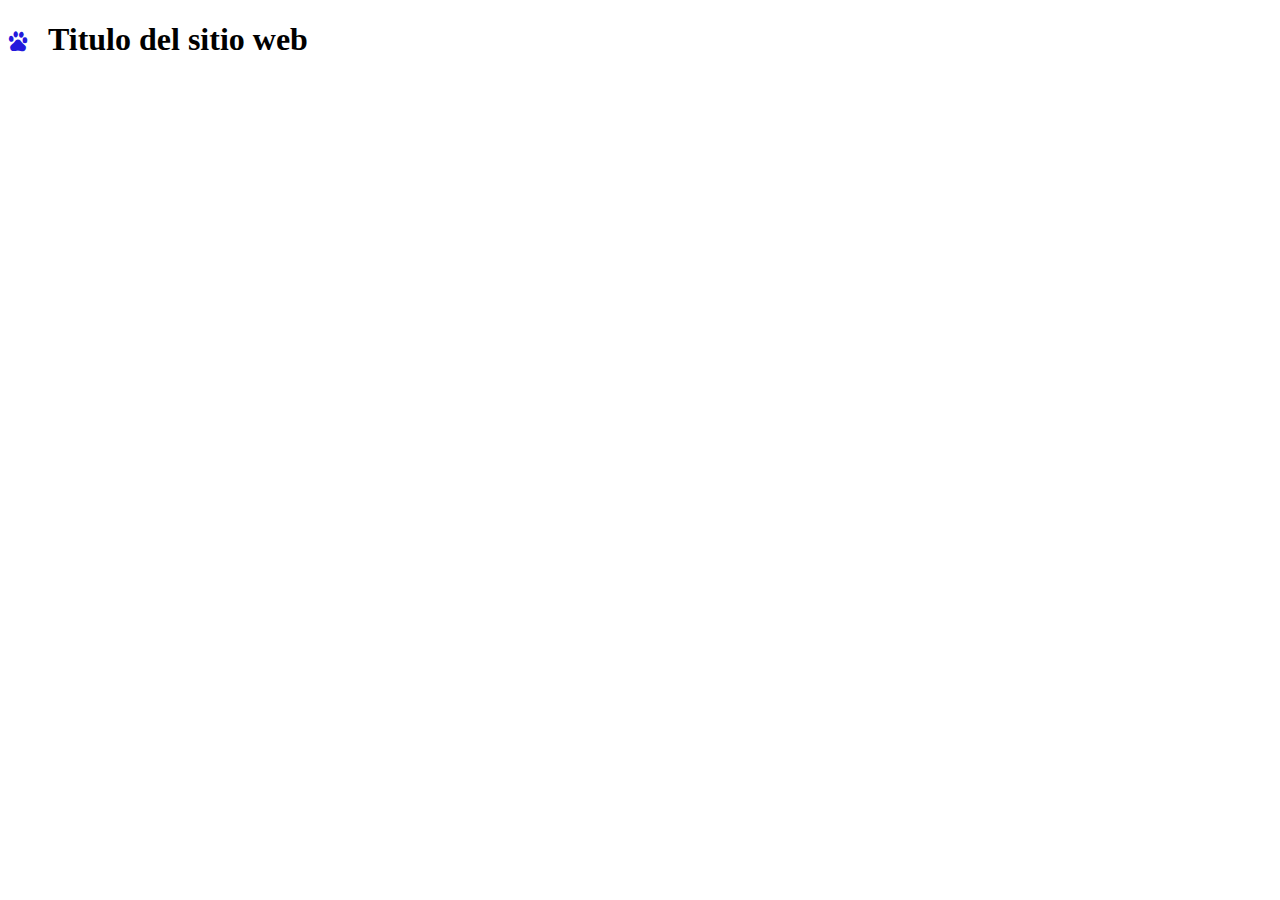
<file: index.html>
<!DOCTYPE html>
<html lang="en">
<head>
	<meta charset="UTF-8">
	<title>iconos</title>
	<link rel="stylesheet" href="fonts/style.css">
	<style>
		
		h1 span {
			
			margin-right: 20px;
			font-size: 20px;
		}
	</style>
<body>
	<h1><span class="icon-brand315"></span>Titulo del sitio web</h1>
	
</body>
</html>
</file>
<file: fonts/style.css>
@font-face {
  font-family: 'icomoon';
  src:  url('icomoon.eot?rtv1nk');
  src:  url('icomoon.eot?rtv1nk#iefix') format('embedded-opentype'),
    url('icomoon.ttf?rtv1nk') format('truetype'),
    url('icomoon.woff?rtv1nk') format('woff'),
    url('icomoon.svg?rtv1nk#icomoon') format('svg');
  font-weight: normal;
  font-style: normal;
}

[class^="icon-"], [class*=" icon-"] {
  /* use !important to prevent issues with browser extensions that change fonts */
  font-family: 'icomoon' !important;
  speak: none;
  font-style: normal;
  font-weight: normal;
  font-variant: normal;
  text-transform: none;
  line-height: 1;

  /* Better Font Rendering =========== */
  -webkit-font-smoothing: antialiased;
  -moz-osx-font-smoothing: grayscale;
}

.icon-brand302:before {
  content: "\ea2d";
  color: #0099e5;
}
.icon-brand303:before {
  content: "\ea2e";
  color: #044a75;
}
.icon-brand304:before {
  content: "\ea2f";
  color: #0085ca;
}
.icon-brand305:before {
  content: "\ea30";
  color: #ff2d55;
}
.icon-brand306:before {
  content: "\ea31";
  color: #ff5a5f;
}
.icon-brand307:before {
  content: "\ea32";
  color: #f90;
}
.icon-brand308:before {
  content: "\ea33";
  color: #2e77bc;
}
.icon-brand309:before {
  content: "\ea34";
  color: #a4c639;
}
.icon-brand310:before {
  content: "\ea35";
  color: #999;
}
.icon-brand311:before {
  content: "\ea36";
}
.icon-brand312:before {
  content: "\ea37";
}
.icon-brand313:before {
  content: "\ea38";
  color: #eb5424;
}
.icon-brand314:before {
  content: "\ea39";
  color: #7d8084;
}
.icon-brand315:before {
  content: "\ea3a";
  color: #2319dc;
}
.icon-brand316:before {
  content: "\ea3b";
  color: #408294;
}
.icon-brand317:before {
  content: "\ea3c";
  color: #6c6;
}
.icon-brand318:before {
  content: "\ea3d";
  color: #00a3e0;
}
.icon-brand319:before {
  content: "\ea3e";
  color: #de484a;
}
.icon-brand320:before {
  content: "\ea3f";
  color: #1769ff;
}
.icon-brand321:before {
  content: "\ea40";
}
.icon-brand322:before {
  content: "\ea41";
  color: #008373;
}
.icon-brand323:before {
  content: "\ea42";
  color: #205081;
}
.icon-brand324:before {
  content: "\ea43";
  color: #f7931a;
}
.icon-brand325:before {
  content: "\ea44";
  color: #ee6123;
}
.icon-brand326:before {
  content: "\ea45";
  color: #f38936;
}
.icon-brand327:before {
  content: "\ea46";
  color: #563d7c;
}
.icon-brand328:before {
  content: "\ea47";
  color: #0aa0ff;
}
.icon-brand329:before {
  content: "\ea48";
}
.icon-brand330:before {
  content: "\ea49";
  color: #e32;
}
.icon-brand331:before {
  content: "\ea4a";
  color: #d33c43;
}
.icon-brand332:before {
  content: "\ea4b";
  color: #19a9e5;
}
.icon-brand333:before {
  content: "\ea4c";
}
.icon-brand334:before {
  content: "\ea4d";
  color: #204056;
}
.icon-brand335:before {
  content: "\ea4e";
  color: #1f8acb;
}
.icon-brand336:before {
  content: "\ea4f";
}
.icon-brand337:before {
  content: "\ea50";
}
.icon-brand338:before {
  content: "\ea51";
  color: #3e8dcc;
}
.icon-brand339:before {
  content: "\ea52";
  color: #4cadc0;
}
.icon-brand340:before {
  content: "\ea53";
  color: #4574e0;
}
.icon-brand341:before {
  content: "\ea54";
  color: #00aaef;
}
.icon-brand342:before {
  content: "\ea55";
  color: #414959;
}
.icon-brand343:before {
  content: "\ea56";
  color: #00a1cc;
}
.icon-brand344:before {
  content: "\ea57";
  color: #757575;
}
.icon-brand345:before {
  content: "\ea58";
  color: #1572b6;
}
.icon-brand346:before {
  content: "\ea59";
  color: #f43059;
}
.icon-brand347:before {
  content: "\ea5a";
  color: #0066dc;
}
.icon-brand348:before {
  content: "\ea5b";
  color: #00c7f2;
}
.icon-brand349:before {
  content: "\ea5c";
  color: #39f;
}
.icon-brand350:before {
  content: "\ea5d";
  color: #2d72d9;
}
.icon-brand351:before {
  content: "\ea5e";
  color: #05cc47;
}
.icon-brand352:before {
  content: "\ea5f";
}
.icon-brand353:before {
  content: "\ea60";
}
.icon-brand354:before {
  content: "\ea61";
  color: #0080ff;
}
.icon-brand355:before {
  content: "\ea62";
  color: #7289da;
}
.icon-brand356:before {
  content: "\ea63";
  color: #ff6000;
}
.icon-brand357:before {
  content: "\ea64";
  color: #2e9fff;
}
.icon-brand358:before {
  content: "\ea65";
  color: #1488c6;
}
.icon-brand359:before {
  content: "\ea66";
  color: #f60;
}
.icon-brand360:before {
  content: "\ea67";
  color: #ea4c89;
}
.icon-brand361:before {
  content: "\ea68";
  color: #007ee5;
}
.icon-brand362:before {
  content: "\ea69";
  color: #0678be;
}
.icon-brand363:before {
  content: "\ea6a";
  color: #e53238;
}
.icon-brand364:before {
  content: "\ea6b";
}
.icon-brand365:before {
  content: "\ea6c";
  color: #72be50;
}
.icon-brand366:before {
  content: "\ea6d";
}
.icon-brand367:before {
  content: "\ea6e";
  color: #f45800;
}
.icon-brand368:before {
  content: "\ea6f";
  color: #f6682f;
}
.icon-brand369:before {
  content: "\ea70";
  color: #5ab552;
}
.icon-brand370:before {
  content: "\ea71";
  color: #2dbe60;
}
.icon-brand371:before {
  content: "\ea72";
  color: #fa4b32;
}
.icon-brand372:before {
  content: "\ea73";
  color: #3b5998;
}
.icon-brand373:before {
  content: "\ea74";
  color: #6cc655;
}
.icon-brand374:before {
  content: "\ea75";
  color: #00b0b9;
}
.icon-brand375:before {
  content: "\ea76";
  color: #0063dc;
}
.icon-brand376:before {
  content: "\ea77";
  color: #e12828;
}
.icon-brand377:before {
  content: "\ea78";
  color: #f94877;
}
.icon-brand378:before {
  content: "\ea79";
  color: #060;
}
.icon-brand379:before {
  content: "\ea7a";
  color: #007cc3;
}
.icon-brand380:before {
  content: "\ea7b";
  color: #396;
}
.icon-brand381:before {
  content: "\ea7c";
  color: #8cc63f;
}
.icon-brand382:before {
  content: "\ea7d";
  color: #467126;
}
.icon-brand383:before {
  content: "\ea7e";
  color: #718087;
}
.icon-brand384:before {
  content: "\ea7f";
  color: #f14e32;
}
.icon-brand385:before {
  content: "\ea80";
}
.icon-brand386:before {
  content: "\ea81";
  color: #e24329;
}
.icon-brand387:before {
  content: "\ea82";
  color: #ff0064;
}
.icon-brand388:before {
  content: "\ea83";
  color: #7cb228;
}
.icon-brand389:before {
  content: "\ea84";
  color: #d14836;
}
.icon-brand390:before {
  content: "\ea85";
  color: #fbbf00;
}
.icon-brand391:before {
  content: "\ea86";
  color: #630;
}
.icon-brand392:before {
  content: "\ea87";
  color: #4285f4;
}
.icon-brand393:before {
  content: "\ea88";
  color: #ffc107;
}
.icon-brand394:before {
  content: "\ea89";
  color: #4386fc;
}
.icon-brand395:before {
  content: "\ea8a";
  color: #0c9d58;
}
.icon-brand396:before {
  content: "\ea8b";
  color: #607d8b;
}
.icon-brand397:before {
  content: "\ea8c";
  color: #dc4e41;
}
.icon-brand398:before {
  content: "\ea8d";
  color: #005ea5;
}
.icon-brand399:before {
  content: "\ea8e";
  color: #630;
}
.icon-brand400:before {
  content: "\ea8f";
}
.icon-brand401:before {
  content: "\ea90";
  color: #1e8cbe;
}
.icon-brand402:before {
  content: "\ea91";
  color: #da4648;
}
.icon-brand403:before {
  content: "\ea92";
  color: #72ef36;
}
.icon-brand404:before {
  content: "\ea93";
  color: #2ec866;
}
.icon-brand405:before {
  content: "\ea94";
  color: #1bacf7;
}
.icon-brand406:before {
  content: "\ea95";
  color: #00a4de;
}
.icon-brand407:before {
  content: "\ea96";
  color: #430098;
}
.icon-brand408:before {
  content: "\ea97";
  color: #205281;
}
.icon-brand409:before {
  content: "\ea98";
}
.icon-brand410:before {
  content: "\ea99";
  color: #7ac142;
}
.icon-brand411:before {
  content: "\ea9a";
  color: #e34f26;
}
.icon-brand412:before {
  content: "\ea9b";
  color: #6a3;
}
.icon-brand413:before {
  content: "\ea9c";
  color: #0071ce;
}
.icon-brand414:before {
  content: "\ea9d";
  color: #e6b91e;
}
.icon-brand415:before {
  content: "\ea9e";
  color: #43b02a;
}
.icon-brand416:before {
  content: "\ea9f";
  color: #e4405f;
}
.icon-brand417:before {
  content: "\eaa0";
}
.icon-brand418:before {
  content: "\eaa1";
  color: #1f8ded;
}
.icon-brand419:before {
  content: "\eaa2";
  color: #f36;
}
.icon-brand420:before {
  content: "\eaa3";
  color: #f7df1e;
}
.icon-brand421:before {
  content: "\eaa4";
  color: #c00;
}
.icon-brand422:before {
  content: "\eaa5";
  color: #d24939;
}
.icon-brand423:before {
  content: "\eaa6";
}
.icon-brand424:before {
  content: "\eaa7";
  color: #5091cd;
}
.icon-brand425:before {
  content: "\eaa8";
  color: #4679a4;
}
.icon-brand426:before {
  content: "\eaa9";
}
.icon-brand427:before {
  content: "\eaaa";
  color: #ad29b6;
}
.icon-brand428:before {
  content: "\eaab";
  color: #20beff;
}
.icon-brand429:before {
  content: "\eaac";
  color: #9db63b;
}
.icon-brand430:before {
  content: "\eaad";
  color: #2bde73;
}
.icon-brand431:before {
  content: "\eaae";
  color: #82bc23;
}
.icon-brand432:before {
  content: "\eaaf";
  color: #ff0100;
}
.icon-brand433:before {
  content: "\eab0";
  color: #e44600;
}
.icon-brand434:before {
  content: "\eab1";
  color: #00b057;
}
.icon-brand435:before {
  content: "\eab2";
  color: #3c80ca;
}
.icon-brand436:before {
  content: "\eab3";
  color: #e74430;
}
.icon-brand437:before {
  content: "\eab4";
  color: #d51007;
}
.icon-brand438:before {
  content: "\eab5";
  color: #f8c300;
}
.icon-brand439:before {
  content: "\eab6";
  color: #00c300;
}
.icon-brand440:before {
  content: "\eab7";
  color: #0077b5;
}
.icon-brand441:before {
  content: "\eab8";
  color: #009bee;
}
.icon-brand442:before {
  content: "\eab9";
  color: #00b0ea;
}
.icon-brand443:before {
  content: "\eaba";
  color: #cf202e;
}
.icon-brand444:before {
  content: "\eabb";
  color: #e11a2b;
}
.icon-brand445:before {
  content: "\eabc";
  color: #ee672f;
}
.icon-brand446:before {
  content: "\eabd";
  color: #2c9ab7;
}
.icon-brand447:before {
  content: "\eabe";
  color: #ff1e0d;
}
.icon-brand448:before {
  content: "\eabf";
  color: #eb001b;
}
.icon-brand449:before {
  content: "\eac0";
}
.icon-brand450:before {
  content: "\eac1";
}
.icon-brand451:before {
  content: "\eac2";
  color: #00ab6b;
}
.icon-brand452:before {
  content: "\eac3";
  color: #e2373c;
}
.icon-brand453:before {
  content: "\eac4";
  color: #0084ff;
}
.icon-brand454:before {
  content: "\eac5";
  color: #f00;
}
.icon-brand455:before {
  content: "\eac6";
  color: #666;
}
.icon-brand456:before {
  content: "\eac7";
  color: #ba141a;
}
.icon-brand457:before {
  content: "\eac8";
  color: #217346;
}
.icon-brand458:before {
  content: "\eac9";
  color: #80397b;
}
.icon-brand459:before {
  content: "\eaca";
  color: #0072c6;
}
.icon-brand460:before {
  content: "\eacb";
  color: #d24726;
}
.icon-brand461:before {
  content: "\eacc";
  color: #2b579a;
}
.icon-brand462:before {
  content: "\eacd";
  color: #62b74a;
}
.icon-brand463:before {
  content: "\eace";
  color: #3abfe6;
}
.icon-brand464:before {
  content: "\eacf";
  color: #314359;
}
.icon-brand465:before {
  content: "\ead0";
  color: #f60;
}
.icon-brand466:before {
  content: "\ead1";
  color: #ffc619;
}
.icon-brand467:before {
  content: "\ead2";
  color: #fdb22a;
}
.icon-brand468:before {
  content: "\ead3";
  color: #00945e;
}
.icon-brand469:before {
  content: "\ead4";
}
.icon-brand470:before {
  content: "\ead5";
  color: #e50914;
}
.icon-brand471:before {
  content: "\ead6";
  color: #8f8f8f;
}
.icon-brand472:before {
  content: "\ead7";
}
.icon-brand473:before {
  content: "\ead8";
}
.icon-brand474:before {
  content: "\ead9";
  color: #f4731c;
}
.icon-brand475:before {
  content: "\eada";
  color: #094ab2;
}
.icon-brand476:before {
  content: "\eadb";
  color: #ff1b2d;
}
.icon-brand477:before {
  content: "\eadc";
  color: #f56c2d;
}
.icon-brand478:before {
  content: "\eadd";
  color: #fc7e0f;
}
.icon-brand479:before {
  content: "\eade";
  color: #123f6d;
}
.icon-brand480:before {
  content: "\eadf";
}
.icon-brand481:before {
  content: "\eae0";
  color: #e6461a;
}
.icon-brand482:before {
  content: "\eae1";
  color: #00457c;
}
.icon-brand483:before {
  content: "\eae2";
  color: #40a4c4;
}
.icon-brand484:before {
  content: "\eae3";
}
.icon-brand485:before {
  content: "\eae4";
  color: #fff000;
}
.icon-brand486:before {
  content: "\eae5";
  color: #00b1ab;
}
.icon-brand487:before {
  content: "\eae6";
  color: #bd081c;
}
.icon-brand488:before {
  content: "\eae7";
  color: #0085de;
}
.icon-brand489:before {
  content: "\eae8";
  color: #c0379a;
}
.icon-brand490:before {
  content: "\eae9";
  color: #039;
}
.icon-brand491:before {
  content: "\eaea";
  color: #e9443d;
}
.icon-brand492:before {
  content: "\eaeb";
  color: #ef3f56;
}
.icon-brand493:before {
  content: "\eaec";
  color: #93c;
}
.icon-brand494:before {
  content: "\eaed";
  color: #ef145f;
}
.icon-brand495:before {
  content: "\eaee";
  color: #da552f;
}
.icon-brand496:before {
  content: "\eaef";
  color: #34a7c1;
}
.icon-brand497:before {
  content: "\eaf0";
  color: #9497ce;
}
.icon-brand498:before {
  content: "\eaf1";
  color: #c50000;
}
.icon-brand499:before {
  content: "\eaf2";
  color: #b92b27;
}
.icon-brand500:before {
  content: "\eaf3";
  color: #c7053d;
}
.icon-brand501:before {
  content: "\eaf4";
  color: #008fd5;
}
.icon-brand502:before {
  content: "\eaf5";
  color: #00d8ff;
}
.icon-brand503:before {
  content: "\eaf6";
  color: #900;
}
.icon-brand504:before {
  content: "\eaf7";
  color: #8ca1af;
}
.icon-brand505:before {
  content: "\eaf8";
  color: #ff4500;
}
.icon-brand506:before {
  content: "\eaf9";
  color: #e43526;
}
.icon-brand507:before {
  content: "\eafa";
  color: #ffa500;
}
.icon-brand508:before {
  content: "\eafb";
  color: #cc342d;
}
.icon-brand509:before {
  content: "\eafc";
  color: #2dc9d7;
}
.icon-brand510:before {
  content: "\eafd";
  color: #c69;
}
.icon-brand511:before {
  content: "\eafe";
  color: #ec4047;
}
.icon-brand512:before {
  content: "\eaff";
  color: #1a7bba;
}
.icon-brand513:before {
  content: "\eb00";
  color: #0089cf;
}
.icon-brand514:before {
  content: "\eb01";
  color: #21b352;
}
.icon-brand515:before {
  content: "\eb02";
}
.icon-brand516:before {
  content: "\eb03";
  color: #fb4226;
}
.icon-brand517:before {
  content: "\eb04";
  color: #e7282d;
}
.icon-brand518:before {
  content: "\eb05";
  color: #7ab55c;
}
.icon-brand519:before {
  content: "\eb06";
}
.icon-brand520:before {
  content: "\eb07";
  color: #e6162d;
}
.icon-brand521:before {
  content: "\eb08";
  color: #258aaf;
}
.icon-brand522:before {
  content: "\eb09";
  color: #2fcea0;
}
.icon-brand523:before {
  content: "\eb0a";
  color: #00aff0;
}
.icon-brand524:before {
  content: "\eb0b";
  color: #56b68b;
}
.icon-brand525:before {
  content: "\eb0c";
  color: #026664;
}
.icon-brand526:before {
  content: "\eb0d";
  color: #e4637c;
}
.icon-brand527:before {
  content: "\eb0e";
  color: #e85c33;
}
.icon-brand528:before {
  content: "\eb0f";
  color: #fffc00;
}
.icon-brand529:before {
  content: "\eb10";
  color: #f80046;
}
.icon-brand530:before {
  content: "\eb11";
  color: #f30;
}
.icon-brand531:before {
  content: "\eb12";
  color: #fa6423;
}
.icon-brand532:before {
  content: "\eb13";
  color: #396;
}
.icon-brand533:before {
  content: "\eb14";
  color: #1ed760;
}
.icon-brand534:before {
  content: "\eb15";
  color: #352a71;
}
.icon-brand535:before {
  content: "\eb16";
  color: #f5c300;
}
.icon-brand536:before {
  content: "\eb17";
}
.icon-brand537:before {
  content: "\eb18";
  color: #1e5397;
}
.icon-brand538:before {
  content: "\eb19";
  color: #fe7a16;
}
.icon-brand539:before {
  content: "\eb1a";
}
.icon-brand540:before {
  content: "\eb1b";
}
.icon-brand541:before {
  content: "\eb1c";
  color: #4ba2f2;
}
.icon-brand542:before {
  content: "\eb1d";
}
.icon-brand543:before {
  content: "\eb1e";
  color: #3a98d9;
}
.icon-brand544:before {
  content: "\eb1f";
  color: #008cdd;
}
.icon-brand545:before {
  content: "\eb20";
  color: #003168;
}
.icon-brand546:before {
  content: "\eb21";
  color: #eb4924;
}
.icon-brand547:before {
  content: "\eb22";
}
.icon-brand548:before {
  content: "\eb23";
  color: #809cc9;
}
.icon-brand549:before {
  content: "\eb24";
  color: #2eace3;
}
.icon-brand550:before {
  content: "\eb25";
  color: #fbb631;
}
.icon-brand551:before {
  content: "\eb26";
  color: #e62b1e;
}
.icon-brand552:before {
  content: "\eb27";
  color: #39ace6;
}
.icon-brand553:before {
  content: "\eb28";
  color: #2ca5e0;
}
.icon-brand554:before {
  content: "\eb29";
  color: #12b7f5;
}
.icon-brand555:before {
  content: "\eb2a";
  color: #c00;
}
.icon-brand556:before {
  content: "\eb2b";
  color: #ff6b6b;
}
.icon-brand557:before {
  content: "\eb2c";
  color: #c5000b;
}
.icon-brand558:before {
  content: "\eb2d";
  color: #29a8e0;
}
.icon-brand559:before {
  content: "\eb2e";
  color: #3863a0;
}
.icon-brand560:before {
  content: "\eb2f";
  color: #ed1c24;
}
.icon-brand561:before {
  content: "\eb30";
  color: #39a85b;
}
.icon-brand562:before {
  content: "\eb31";
  color: #5fcf80;
}
.icon-brand563:before {
  content: "\eb32";
  color: #0079bf;
}
.icon-brand564:before {
  content: "\eb33";
  color: #589442;
}
.icon-brand565:before {
  content: "\eb34";
  color: #53b50a;
}
.icon-brand566:before {
  content: "\eb35";
  color: #36465d;
}
.icon-brand567:before {
  content: "\eb36";
  color: #f22f46;
}
.icon-brand568:before {
  content: "\eb37";
  color: #6441a5;
}
.icon-brand569:before {
  content: "\eb38";
  color: #1da1f2;
}
.icon-brand570:before {
  content: "\eb39";
  color: #ff7102;
}
.icon-brand571:before {
  content: "\eb3a";
}
.icon-brand572:before {
  content: "\eb3b";
  color: #dd4814;
}
.icon-brand573:before {
  content: "\eb3c";
  color: #01b3e3;
}
.icon-brand574:before {
  content: "\eb3d";
  color: #2396f3;
}
.icon-brand575:before {
  content: "\eb3e";
  color: #6fda44;
}
.icon-brand576:before {
  content: "\eb3f";
  color: #f88d2d;
}
.icon-brand577:before {
  content: "\eb40";
  color: #7c529e;
}
.icon-brand578:before {
  content: "\eb41";
  color: #1ab7ea;
}
.icon-brand579:before {
  content: "\eb42";
  color: #11b48a;
}
.icon-brand580:before {
  content: "\eb43";
  color: #0093da;
}
.icon-brand581:before {
  content: "\eb44";
  color: #142787;
}
.icon-brand582:before {
  content: "\eb45";
  color: #6383a8;
}
.icon-brand583:before {
  content: "\eb46";
  color: #4fc08d;
}
.icon-brand584:before {
  content: "\eb47";
  color: #7bb32e;
}
.icon-brand585:before {
  content: "\eb48";
  color: #25d366;
}
.icon-brand586:before {
  content: "\eb49";
}
.icon-brand587:before {
  content: "\eb4a";
  color: #0078d6;
}
.icon-brand588:before {
  content: "\eb4b";
}
.icon-brand589:before {
  content: "\eb4c";
  color: #ffc233;
}
.icon-brand590:before {
  content: "\eb4d";
  color: #21759b;
}
.icon-brand591:before {
  content: "\eb4e";
  color: #107c10;
}
.icon-brand592:before {
  content: "\eb4f";
  color: #13b5ea;
}
.icon-brand593:before {
  content: "\eb50";
  color: #005a5f;
}
.icon-brand594:before {
  content: "\eb51";
  color: #409;
}
.icon-brand595:before {
  content: "\eb52";
  color: #0072c6;
}
.icon-brand596:before {
  content: "\eb53";
  color: #f0652f;
}
.icon-brand597:before {
  content: "\eb54";
  color: #c41200;
}
.icon-brand598:before {
  content: "\eb55";
  color: #cd201f;
}
.icon-brand599:before {
  content: "\eb56";
  color: #ff4a00;
}
.icon-brand600:before {
  content: "\eb57";
}
.icon-brand601:before {
  content: "\eb58";
}
.icon-brand602:before {
  content: "\eb59";
  color: #0074e4;
}
.icon-brand:before {
  content: "\e900";
  color: #0099e5;
}
.icon-brand2:before {
  content: "\e901";
  color: #044a75;
}
.icon-brand3:before {
  content: "\e902";
  color: #0085ca;
}
.icon-brand4:before {
  content: "\e903";
  color: #ff2d55;
}
.icon-brand5:before {
  content: "\e904";
  color: #ff5a5f;
}
.icon-brand6:before {
  content: "\e905";
  color: #f90;
}
.icon-brand7:before {
  content: "\e906";
  color: #2e77bc;
}
.icon-brand8:before {
  content: "\e907";
  color: #a4c639;
}
.icon-brand9:before {
  content: "\e908";
  color: #999;
}
.icon-brand10:before {
  content: "\e909";
}
.icon-brand11:before {
  content: "\e90a";
}
.icon-brand12:before {
  content: "\e90b";
  color: #eb5424;
}
.icon-brand13:before {
  content: "\e90c";
  color: #7d8084;
}
.icon-brand14:before {
  content: "\e90d";
  color: #2319dc;
}
.icon-brand15:before {
  content: "\e90e";
  color: #408294;
}
.icon-brand16:before {
  content: "\e90f";
  color: #6c6;
}
.icon-brand17:before {
  content: "\e910";
  color: #00a3e0;
}
.icon-brand18:before {
  content: "\e911";
  color: #de484a;
}
.icon-brand19:before {
  content: "\e912";
  color: #1769ff;
}
.icon-brand20:before {
  content: "\e913";
}
.icon-brand21:before {
  content: "\e914";
  color: #008373;
}
.icon-brand22:before {
  content: "\e915";
  color: #205081;
}
.icon-brand23:before {
  content: "\e916";
  color: #f7931a;
}
.icon-brand24:before {
  content: "\e917";
  color: #ee6123;
}
.icon-brand25:before {
  content: "\e918";
  color: #f38936;
}
.icon-brand26:before {
  content: "\e919";
  color: #563d7c;
}
.icon-brand27:before {
  content: "\e91a";
  color: #0aa0ff;
}
.icon-brand28:before {
  content: "\e91b";
}
.icon-brand29:before {
  content: "\e91c";
  color: #e32;
}
.icon-brand30:before {
  content: "\e91d";
  color: #d33c43;
}
.icon-brand31:before {
  content: "\e91e";
  color: #19a9e5;
}
.icon-brand32:before {
  content: "\e91f";
}
.icon-brand33:before {
  content: "\e920";
  color: #204056;
}
.icon-brand34:before {
  content: "\e921";
  color: #1f8acb;
}
.icon-brand35:before {
  content: "\e922";
}
.icon-brand36:before {
  content: "\e923";
}
.icon-brand37:before {
  content: "\e924";
  color: #3e8dcc;
}
.icon-brand38:before {
  content: "\e925";
  color: #4cadc0;
}
.icon-brand39:before {
  content: "\e926";
  color: #4574e0;
}
.icon-brand40:before {
  content: "\e927";
  color: #00aaef;
}
.icon-brand41:before {
  content: "\e928";
  color: #414959;
}
.icon-brand42:before {
  content: "\e929";
  color: #00a1cc;
}
.icon-brand43:before {
  content: "\e92a";
  color: #757575;
}
.icon-brand44:before {
  content: "\e92b";
  color: #1572b6;
}
.icon-brand45:before {
  content: "\e92c";
  color: #f43059;
}
.icon-brand46:before {
  content: "\e92d";
  color: #0066dc;
}
.icon-brand47:before {
  content: "\e92e";
  color: #00c7f2;
}
.icon-brand48:before {
  content: "\e92f";
  color: #39f;
}
.icon-brand49:before {
  content: "\e930";
  color: #2d72d9;
}
.icon-brand50:before {
  content: "\e931";
  color: #05cc47;
}
.icon-brand51:before {
  content: "\e932";
}
.icon-brand52:before {
  content: "\e933";
}
.icon-brand53:before {
  content: "\e934";
  color: #0080ff;
}
.icon-brand54:before {
  content: "\e935";
  color: #7289da;
}
.icon-brand55:before {
  content: "\e936";
  color: #ff6000;
}
.icon-brand56:before {
  content: "\e937";
  color: #2e9fff;
}
.icon-brand57:before {
  content: "\e938";
  color: #1488c6;
}
.icon-brand58:before {
  content: "\e939";
  color: #f60;
}
.icon-brand59:before {
  content: "\e93a";
  color: #ea4c89;
}
.icon-brand60:before {
  content: "\e93b";
  color: #007ee5;
}
.icon-brand61:before {
  content: "\e93c";
  color: #0678be;
}
.icon-brand62:before {
  content: "\e93d";
  color: #e53238;
}
.icon-brand63:before {
  content: "\e93e";
}
.icon-brand64:before {
  content: "\e93f";
  color: #72be50;
}
.icon-brand65:before {
  content: "\e940";
}
.icon-brand66:before {
  content: "\e941";
  color: #f45800;
}
.icon-brand67:before {
  content: "\e942";
  color: #f6682f;
}
.icon-brand68:before {
  content: "\e943";
  color: #5ab552;
}
.icon-brand69:before {
  content: "\e944";
  color: #2dbe60;
}
.icon-brand70:before {
  content: "\e945";
  color: #fa4b32;
}
.icon-brand71:before {
  content: "\e946";
  color: #3b5998;
}
.icon-brand72:before {
  content: "\e947";
  color: #6cc655;
}
.icon-brand73:before {
  content: "\e948";
  color: #00b0b9;
}
.icon-brand74:before {
  content: "\e949";
  color: #0063dc;
}
.icon-brand75:before {
  content: "\e94a";
  color: #e12828;
}
.icon-brand76:before {
  content: "\e94b";
  color: #f94877;
}
.icon-brand77:before {
  content: "\e94c";
  color: #060;
}
.icon-brand78:before {
  content: "\e94d";
  color: #007cc3;
}
.icon-brand79:before {
  content: "\e94e";
  color: #396;
}
.icon-brand80:before {
  content: "\e94f";
  color: #8cc63f;
}
.icon-brand81:before {
  content: "\e950";
  color: #467126;
}
.icon-brand82:before {
  content: "\e951";
  color: #718087;
}
.icon-brand83:before {
  content: "\e952";
  color: #f14e32;
}
.icon-brand84:before {
  content: "\e953";
}
.icon-brand85:before {
  content: "\e954";
  color: #e24329;
}
.icon-brand86:before {
  content: "\e955";
  color: #ff0064;
}
.icon-brand87:before {
  content: "\e956";
  color: #7cb228;
}
.icon-brand88:before {
  content: "\e957";
  color: #d14836;
}
.icon-brand89:before {
  content: "\e958";
  color: #fbbf00;
}
.icon-brand90:before {
  content: "\e959";
  color: #630;
}
.icon-brand91:before {
  content: "\e95a";
  color: #4285f4;
}
.icon-brand92:before {
  content: "\e95b";
  color: #ffc107;
}
.icon-brand93:before {
  content: "\e95c";
  color: #4386fc;
}
.icon-brand94:before {
  content: "\e95d";
  color: #0c9d58;
}
.icon-brand95:before {
  content: "\e95e";
  color: #607d8b;
}
.icon-brand96:before {
  content: "\e95f";
  color: #dc4e41;
}
.icon-brand97:before {
  content: "\e960";
  color: #005ea5;
}
.icon-brand98:before {
  content: "\e961";
  color: #630;
}
.icon-brand99:before {
  content: "\e962";
}
.icon-brand100:before {
  content: "\e963";
  color: #1e8cbe;
}
.icon-brand101:before {
  content: "\e964";
  color: #da4648;
}
.icon-brand102:before {
  content: "\e965";
  color: #72ef36;
}
.icon-brand103:before {
  content: "\e966";
  color: #2ec866;
}
.icon-brand104:before {
  content: "\e967";
  color: #1bacf7;
}
.icon-brand105:before {
  content: "\e968";
  color: #00a4de;
}
.icon-brand106:before {
  content: "\e969";
  color: #430098;
}
.icon-brand107:before {
  content: "\e96a";
  color: #205281;
}
.icon-brand108:before {
  content: "\e96b";
}
.icon-brand109:before {
  content: "\e96c";
  color: #7ac142;
}
.icon-brand110:before {
  content: "\e96d";
  color: #e34f26;
}
.icon-brand111:before {
  content: "\e96e";
  color: #6a3;
}
.icon-brand112:before {
  content: "\e96f";
  color: #0071ce;
}
.icon-brand113:before {
  content: "\e970";
  color: #e6b91e;
}
.icon-brand114:before {
  content: "\e971";
  color: #43b02a;
}
.icon-brand115:before {
  content: "\e972";
  color: #e4405f;
}
.icon-brand116:before {
  content: "\e973";
}
.icon-brand117:before {
  content: "\e974";
  color: #1f8ded;
}
.icon-brand118:before {
  content: "\e975";
  color: #f36;
}
.icon-brand119:before {
  content: "\e976";
  color: #f7df1e;
}
.icon-brand120:before {
  content: "\e977";
  color: #c00;
}
.icon-brand121:before {
  content: "\e978";
  color: #d24939;
}
.icon-brand122:before {
  content: "\e979";
}
.icon-brand123:before {
  content: "\e97a";
  color: #5091cd;
}
.icon-brand124:before {
  content: "\e97b";
  color: #4679a4;
}
.icon-brand125:before {
  content: "\e97c";
}
.icon-brand126:before {
  content: "\e97d";
  color: #ad29b6;
}
.icon-brand127:before {
  content: "\e97e";
  color: #20beff;
}
.icon-brand128:before {
  content: "\e97f";
  color: #9db63b;
}
.icon-brand129:before {
  content: "\e980";
  color: #2bde73;
}
.icon-brand130:before {
  content: "\e981";
  color: #82bc23;
}
.icon-brand131:before {
  content: "\e982";
  color: #ff0100;
}
.icon-brand132:before {
  content: "\e983";
  color: #e44600;
}
.icon-brand133:before {
  content: "\e984";
  color: #00b057;
}
.icon-brand134:before {
  content: "\e985";
  color: #3c80ca;
}
.icon-brand135:before {
  content: "\e986";
  color: #e74430;
}
.icon-brand136:before {
  content: "\e987";
  color: #d51007;
}
.icon-brand137:before {
  content: "\e988";
  color: #f8c300;
}
.icon-brand138:before {
  content: "\e989";
  color: #00c300;
}
.icon-brand139:before {
  content: "\e98a";
  color: #0077b5;
}
.icon-brand140:before {
  content: "\e98b";
  color: #009bee;
}
.icon-brand141:before {
  content: "\e98c";
  color: #00b0ea;
}
.icon-brand142:before {
  content: "\e98d";
  color: #cf202e;
}
.icon-brand143:before {
  content: "\e98e";
  color: #e11a2b;
}
.icon-brand144:before {
  content: "\e98f";
  color: #ee672f;
}
.icon-brand145:before {
  content: "\e990";
  color: #2c9ab7;
}
.icon-brand146:before {
  content: "\e991";
  color: #ff1e0d;
}
.icon-brand147:before {
  content: "\e992";
  color: #eb001b;
}
.icon-brand148:before {
  content: "\e993";
}
.icon-brand149:before {
  content: "\e994";
}
.icon-brand150:before {
  content: "\e995";
  color: #00ab6b;
}
.icon-brand151:before {
  content: "\e996";
  color: #e2373c;
}
.icon-brand152:before {
  content: "\e997";
  color: #0084ff;
}
.icon-brand153:before {
  content: "\e998";
  color: #f00;
}
.icon-brand154:before {
  content: "\e999";
  color: #666;
}
.icon-brand155:before {
  content: "\e99a";
  color: #ba141a;
}
.icon-brand156:before {
  content: "\e99b";
  color: #217346;
}
.icon-brand157:before {
  content: "\e99c";
  color: #80397b;
}
.icon-brand158:before {
  content: "\e99d";
  color: #0072c6;
}
.icon-brand159:before {
  content: "\e99e";
  color: #d24726;
}
.icon-brand160:before {
  content: "\e99f";
  color: #2b579a;
}
.icon-brand161:before {
  content: "\e9a0";
  color: #62b74a;
}
.icon-brand162:before {
  content: "\e9a1";
  color: #3abfe6;
}
.icon-brand163:before {
  content: "\e9a2";
  color: #314359;
}
.icon-brand164:before {
  content: "\e9a3";
  color: #f60;
}
.icon-brand165:before {
  content: "\e9a4";
  color: #ffc619;
}
.icon-brand166:before {
  content: "\e9a5";
  color: #fdb22a;
}
.icon-brand167:before {
  content: "\e9a6";
  color: #00945e;
}
.icon-brand168:before {
  content: "\e9a7";
}
.icon-brand169:before {
  content: "\e9a8";
  color: #e50914;
}
.icon-brand170:before {
  content: "\e9a9";
  color: #8f8f8f;
}
.icon-brand171:before {
  content: "\e9aa";
}
.icon-brand172:before {
  content: "\e9ab";
}
.icon-brand173:before {
  content: "\e9ac";
  color: #f4731c;
}
.icon-brand174:before {
  content: "\e9ad";
  color: #094ab2;
}
.icon-brand175:before {
  content: "\e9ae";
  color: #ff1b2d;
}
.icon-brand176:before {
  content: "\e9af";
  color: #f56c2d;
}
.icon-brand177:before {
  content: "\e9b0";
  color: #fc7e0f;
}
.icon-brand178:before {
  content: "\e9b1";
  color: #123f6d;
}
.icon-brand179:before {
  content: "\e9b2";
}
.icon-brand180:before {
  content: "\e9b3";
  color: #e6461a;
}
.icon-brand181:before {
  content: "\e9b4";
  color: #00457c;
}
.icon-brand182:before {
  content: "\e9b5";
  color: #40a4c4;
}
.icon-brand183:before {
  content: "\e9b6";
}
.icon-brand184:before {
  content: "\e9b7";
  color: #fff000;
}
.icon-brand185:before {
  content: "\e9b8";
  color: #00b1ab;
}
.icon-brand186:before {
  content: "\e9b9";
  color: #bd081c;
}
.icon-brand187:before {
  content: "\e9ba";
  color: #0085de;
}
.icon-brand188:before {
  content: "\e9bb";
  color: #c0379a;
}
.icon-brand189:before {
  content: "\e9bc";
  color: #039;
}
.icon-brand190:before {
  content: "\e9bd";
  color: #e9443d;
}
.icon-brand191:before {
  content: "\e9be";
  color: #ef3f56;
}
.icon-brand192:before {
  content: "\e9bf";
  color: #93c;
}
.icon-brand193:before {
  content: "\e9c0";
  color: #ef145f;
}
.icon-brand194:before {
  content: "\e9c1";
  color: #da552f;
}
.icon-brand195:before {
  content: "\e9c2";
  color: #34a7c1;
}
.icon-brand196:before {
  content: "\e9c3";
  color: #9497ce;
}
.icon-brand197:before {
  content: "\e9c4";
  color: #c50000;
}
.icon-brand198:before {
  content: "\e9c5";
  color: #b92b27;
}
.icon-brand199:before {
  content: "\e9c6";
  color: #c7053d;
}
.icon-brand200:before {
  content: "\e9c7";
  color: #008fd5;
}
.icon-brand201:before {
  content: "\e9c8";
  color: #00d8ff;
}
.icon-brand202:before {
  content: "\e9c9";
  color: #900;
}
.icon-brand203:before {
  content: "\e9ca";
  color: #8ca1af;
}
.icon-brand204:before {
  content: "\e9cb";
  color: #ff4500;
}
.icon-brand205:before {
  content: "\e9cc";
  color: #e43526;
}
.icon-brand206:before {
  content: "\e9cd";
  color: #ffa500;
}
.icon-brand207:before {
  content: "\e9ce";
  color: #cc342d;
}
.icon-brand208:before {
  content: "\e9cf";
  color: #2dc9d7;
}
.icon-brand209:before {
  content: "\e9d0";
  color: #c69;
}
.icon-brand210:before {
  content: "\e9d1";
  color: #ec4047;
}
.icon-brand211:before {
  content: "\e9d2";
  color: #1a7bba;
}
.icon-brand212:before {
  content: "\e9d3";
  color: #0089cf;
}
.icon-brand213:before {
  content: "\e9d4";
  color: #21b352;
}
.icon-brand214:before {
  content: "\e9d5";
}
.icon-brand215:before {
  content: "\e9d6";
  color: #fb4226;
}
.icon-brand216:before {
  content: "\e9d7";
  color: #e7282d;
}
.icon-brand217:before {
  content: "\e9d8";
  color: #7ab55c;
}
.icon-brand218:before {
  content: "\e9d9";
}
.icon-brand219:before {
  content: "\e9da";
  color: #e6162d;
}
.icon-brand220:before {
  content: "\e9db";
  color: #258aaf;
}
.icon-brand221:before {
  content: "\e9dc";
  color: #2fcea0;
}
.icon-brand222:before {
  content: "\e9dd";
  color: #00aff0;
}
.icon-brand223:before {
  content: "\e9de";
  color: #56b68b;
}
.icon-brand224:before {
  content: "\e9df";
  color: #026664;
}
.icon-brand225:before {
  content: "\e9e0";
  color: #e4637c;
}
.icon-brand226:before {
  content: "\e9e1";
  color: #e85c33;
}
.icon-brand227:before {
  content: "\e9e2";
  color: #fffc00;
}
.icon-brand228:before {
  content: "\e9e3";
  color: #f80046;
}
.icon-brand229:before {
  content: "\e9e4";
  color: #f30;
}
.icon-brand230:before {
  content: "\e9e5";
  color: #fa6423;
}
.icon-brand231:before {
  content: "\e9e6";
  color: #396;
}
.icon-brand232:before {
  content: "\e9e7";
  color: #1ed760;
}
.icon-brand233:before {
  content: "\e9e8";
  color: #352a71;
}
.icon-brand234:before {
  content: "\e9e9";
  color: #f5c300;
}
.icon-brand235:before {
  content: "\e9ea";
}
.icon-brand236:before {
  content: "\e9eb";
  color: #1e5397;
}
.icon-brand237:before {
  content: "\e9ec";
  color: #fe7a16;
}
.icon-brand238:before {
  content: "\e9ed";
}
.icon-brand239:before {
  content: "\e9ee";
}
.icon-brand240:before {
  content: "\e9ef";
  color: #4ba2f2;
}
.icon-brand241:before {
  content: "\e9f0";
}
.icon-brand242:before {
  content: "\e9f1";
  color: #3a98d9;
}
.icon-brand243:before {
  content: "\e9f2";
  color: #008cdd;
}
.icon-brand244:before {
  content: "\e9f3";
  color: #003168;
}
.icon-brand245:before {
  content: "\e9f4";
  color: #eb4924;
}
.icon-brand246:before {
  content: "\e9f5";
}
.icon-brand247:before {
  content: "\e9f6";
  color: #809cc9;
}
.icon-brand248:before {
  content: "\e9f7";
  color: #2eace3;
}
.icon-brand249:before {
  content: "\e9f8";
  color: #fbb631;
}
.icon-brand250:before {
  content: "\e9f9";
  color: #e62b1e;
}
.icon-brand251:before {
  content: "\e9fa";
  color: #39ace6;
}
.icon-brand252:before {
  content: "\e9fb";
  color: #2ca5e0;
}
.icon-brand253:before {
  content: "\e9fc";
  color: #12b7f5;
}
.icon-brand254:before {
  content: "\e9fd";
  color: #c00;
}
.icon-brand255:before {
  content: "\e9fe";
  color: #ff6b6b;
}
.icon-brand256:before {
  content: "\e9ff";
  color: #c5000b;
}
.icon-brand257:before {
  content: "\ea00";
  color: #29a8e0;
}
.icon-brand258:before {
  content: "\ea01";
  color: #3863a0;
}
.icon-brand259:before {
  content: "\ea02";
  color: #ed1c24;
}
.icon-brand260:before {
  content: "\ea03";
  color: #39a85b;
}
.icon-brand261:before {
  content: "\ea04";
  color: #5fcf80;
}
.icon-brand262:before {
  content: "\ea05";
  color: #0079bf;
}
.icon-brand263:before {
  content: "\ea06";
  color: #589442;
}
.icon-brand264:before {
  content: "\ea07";
  color: #53b50a;
}
.icon-brand265:before {
  content: "\ea08";
  color: #36465d;
}
.icon-brand266:before {
  content: "\ea09";
  color: #f22f46;
}
.icon-brand267:before {
  content: "\ea0a";
  color: #6441a5;
}
.icon-brand268:before {
  content: "\ea0b";
  color: #1da1f2;
}
.icon-brand269:before {
  content: "\ea0c";
  color: #ff7102;
}
.icon-brand270:before {
  content: "\ea0d";
}
.icon-brand271:before {
  content: "\ea0e";
  color: #dd4814;
}
.icon-brand272:before {
  content: "\ea0f";
  color: #01b3e3;
}
.icon-brand273:before {
  content: "\ea10";
  color: #2396f3;
}
.icon-brand274:before {
  content: "\ea11";
  color: #6fda44;
}
.icon-brand275:before {
  content: "\ea12";
  color: #f88d2d;
}
.icon-brand276:before {
  content: "\ea13";
  color: #7c529e;
}
.icon-brand277:before {
  content: "\ea14";
  color: #1ab7ea;
}
.icon-brand278:before {
  content: "\ea15";
  color: #11b48a;
}
.icon-brand279:before {
  content: "\ea16";
  color: #0093da;
}
.icon-brand280:before {
  content: "\ea17";
  color: #142787;
}
.icon-brand281:before {
  content: "\ea18";
  color: #6383a8;
}
.icon-brand282:before {
  content: "\ea19";
  color: #4fc08d;
}
.icon-brand283:before {
  content: "\ea1a";
  color: #7bb32e;
}
.icon-brand284:before {
  content: "\ea1b";
  color: #25d366;
}
.icon-brand285:before {
  content: "\ea1c";
}
.icon-brand286:before {
  content: "\ea1d";
  color: #0078d6;
}
.icon-brand287:before {
  content: "\ea1e";
}
.icon-brand288:before {
  content: "\ea1f";
  color: #ffc233;
}
.icon-brand289:before {
  content: "\ea20";
  color: #21759b;
}
.icon-brand290:before {
  content: "\ea21";
  color: #107c10;
}
.icon-brand291:before {
  content: "\ea22";
  color: #13b5ea;
}
.icon-brand292:before {
  content: "\ea23";
  color: #005a5f;
}
.icon-brand293:before {
  content: "\ea24";
  color: #409;
}
.icon-brand294:before {
  content: "\ea25";
  color: #0072c6;
}
.icon-brand295:before {
  content: "\ea26";
  color: #f0652f;
}
.icon-brand296:before {
  content: "\ea27";
  color: #c41200;
}
.icon-brand297:before {
  content: "\ea28";
  color: #cd201f;
}
.icon-brand298:before {
  content: "\ea29";
  color: #ff4a00;
}
.icon-brand299:before {
  content: "\ea2a";
}
.icon-brand300:before {
  content: "\ea2b";
}
.icon-brand301:before {
  content: "\ea2c";
  color: #0074e4;
}
</file>
